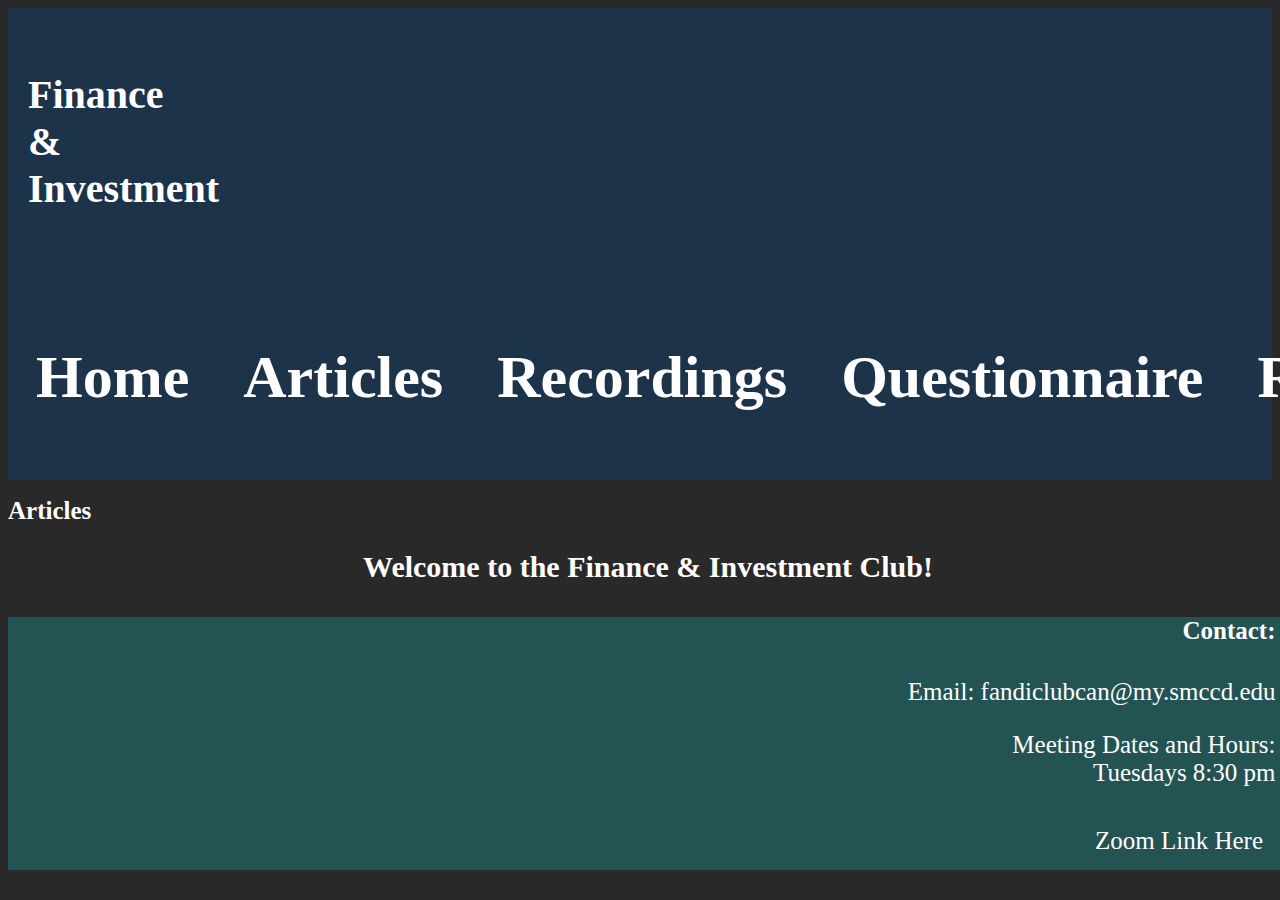
<file: Articles.html>
<!DOCTYPE html>
<html lang="en">

        <link rel="stylesheet" href="style.css">
        <link href="https://cdn.jsdelivr.net/npm/bootstrap@5.0.2/dist/css/bootstrap.min.css" rel="stylesheet" integrity="sha384-EVSTQN3/azprG1Anm3QDgpJLIm9Nao0Yz1ztcQTwFspd3yD65VohhpuuCOmLASjC" crossorigin="anonymous">

<head>
<div class="header">

    <div class = "headerTitle">
        <h4>&nbsp;Finance<br>&nbsp;&<br>&nbsp;Investment</h4>
    </div>
  
 <table style = position:relative;  >
    <th><h2><a href="https://adri-mac.github.io/can-fin-club/index.html">Home</a></h2></th>
    <th><h2><a href="https://adri-mac.github.io/can-fin-club/Articles.html">Articles</a></h2></th>
    <th><h2><a href="https://adri-mac.github.io/can-fin-club/Recordings.html">Recordings</a></h2></th>
    <th><h2><a href="https://adri-mac.github.io/can-fin-club/Questionnaire.html">Questionnaire</a></h2></th>
    <th><h2><a href="https://adri-mac.github.io/can-fin-club/Resources.html">Resources</a></h2></th>
</table>
</div>
</head>

<style type= "text/css">

    a:link 
    {
        color: #ffffff;
        padding: 15px 25px;
        text-align: center;
        text-decoration: none;
        display: inline-block;
    }

    a:hover 
    {
        color: grey;
        background-color: transparent;
        text-decoration: underline;
    }

    a:active 
    {
        color: black;
        background-color: transparent;
        text-decoration: underline;
    }

    .title
    {
        color: White;
        background-color: transparent;
        text-align: center;
    }

    /*This is was called earlier*/
    .header 
    {
        padding: 0px;
        box-sizing: border-box;
        text-align: left;
        background: #1D334A;
        font-size: 40px;
        color:White;
    }

    .headerTitle
    {
        padding: 10px;
        width: 300px;
        text-align: left;
        background-color: transparent;
        font-size: 40px;
        color:White;
    }

    /* Style the body */
    .body 
    {
        margin: 0;
        width:100vw;
        height: 00vh;
        color: white;
        font-size:20px;
    }

    .footer
    {
        padding: 0px;
        box-sizing: border-box;
        text-align: right;
        background: #245354;
        font-size: 25px;
        color: white;
    }
</style>

<body>
<body style="background-color:#292929;">
<div class="body">

    <div class = "title">
          <h1>Articles</h1>
          <h2>Welcome to the Finance & Investment Club!</h2>
    </div>

</body>

<footer>
<footer style="background-color:white;"> 
</footer><div class="footer">
        <h4>Contact:&nbsp;&nbsp;</h4>
        <p>Email: fandiclubcan@my.smccd.edu&nbsp;&nbsp;</p>
        <p>Meeting Dates and Hours:&nbsp;&nbsp;<br>Tuesdays 8:30 pm&nbsp;&nbsp;</p>
        <p><th><a href="https://smccd.zoom.us/j/89860497417">Zoom Link Here</a></th></p>
	</footer>    

</html>
</file>
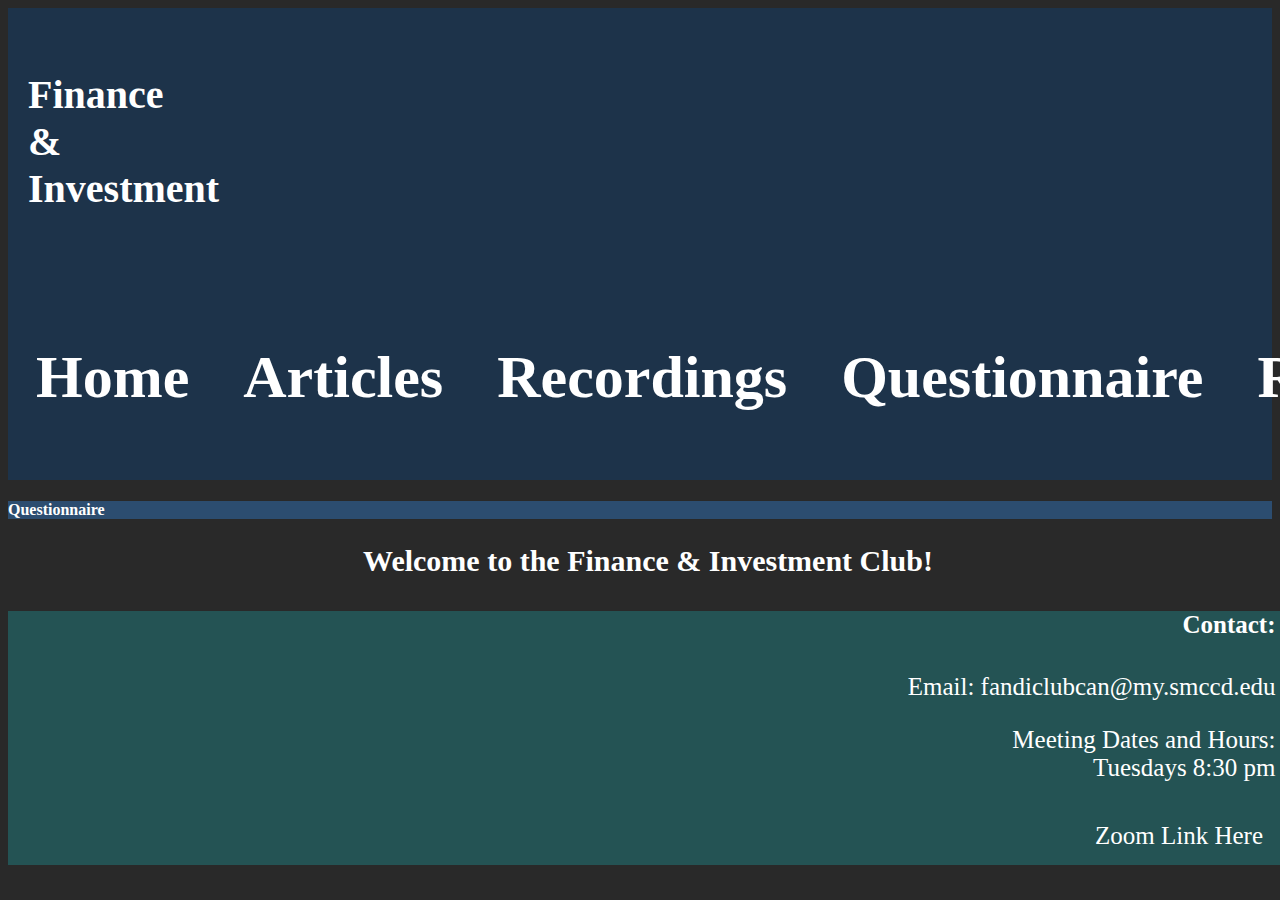
<file: Questionnaire.html>
<!DOCTYPE html>
<html lang="en">

        <link rel="stylesheet" href="style.css">
        <link href="https://cdn.jsdelivr.net/npm/bootstrap@5.0.2/dist/css/bootstrap.min.css" rel="stylesheet" integrity="sha384-EVSTQN3/azprG1Anm3QDgpJLIm9Nao0Yz1ztcQTwFspd3yD65VohhpuuCOmLASjC" crossorigin="anonymous">

<head>
<div class="header">

    <div class = "headerTitle">
        <h4>&nbsp;Finance<br>&nbsp;&<br>&nbsp;Investment</h4>
    </div>
  
    <table style = position:relative;  >
        <th><h2><a href="https://adri-mac.github.io/can-fin-club/index.html">Home</a></h2></th>
        <th><h2><a href="https://adri-mac.github.io/can-fin-club/Articles.html">Articles</a></h2></th>
        <th><h2><a href="https://adri-mac.github.io/can-fin-club/Recordings.html">Recordings</a></h2></th>
        <th><h2><a href="https://adri-mac.github.io/can-fin-club/Questionnaire.html">Questionnaire</a></h2></th>
        <th><h2><a href="https://adri-mac.github.io/can-fin-club/Resources.html">Resources</a></h2></th>
</table>
</div>
</head>

<style type= "text/css">

    a:link 
    {
        color: #ffffff;
        padding: 15px 25px;
        text-align: center;
        text-decoration: none;
        display: inline-block;
    }

    a:hover 
    {
        color: grey;
        background-color: transparent;
        text-decoration: underline;
    }

    a:active 
    {
        color: black;
        background-color: transparent;
        text-decoration: underline;
    }

    .title
    {
        color: White;
        background-color: transparent;
        text-align: center;
    }

    /*This is was called earlier*/
    .header 
    {
        padding: 0px;
        box-sizing: border-box;
        text-align: left;
        background: #1D334A;
        font-size: 40px;
        color:White;
    }

    .headerTitle
    {
        padding: 10px;
        width: 300px;
        text-align: left;
        background-color: transparent;
        font-size: 40px;
        color:White;
    }

    /* Style the body */
    .body 
    {
        margin: 0;
        width:100vw;
        height: 00vh;
        color: white;
        font-size:20px;
    }

    .footer
    {
        padding: 0px;
        box-sizing: border-box;
        text-align: right;
        background: #245354;
        font-size: 25px;
        color: white;
    }
</style>

<body>
<body style="background-color:#292929;">
    <h4 style = "background-color:#2C4D70; text-align:left;color:white">Questionnaire</h4>
<div class="body">

    <div class = "title">
          <h2>Welcome to the Finance & Investment Club!</h2>
    </div>

</body>

<footer>
<footer style="background-color:white;"> 
</footer><div class="footer">
        <h4>Contact:&nbsp;&nbsp;</h4>
        <p>Email: fandiclubcan@my.smccd.edu&nbsp;&nbsp;</p>
        <p>Meeting Dates and Hours:&nbsp;&nbsp;<br>Tuesdays 8:30 pm&nbsp;&nbsp;</p>
        <p><th><a href="https://smccd.zoom.us/j/89860497417">Zoom Link Here</a></th></p>
	</footer>    

</html>
</file>
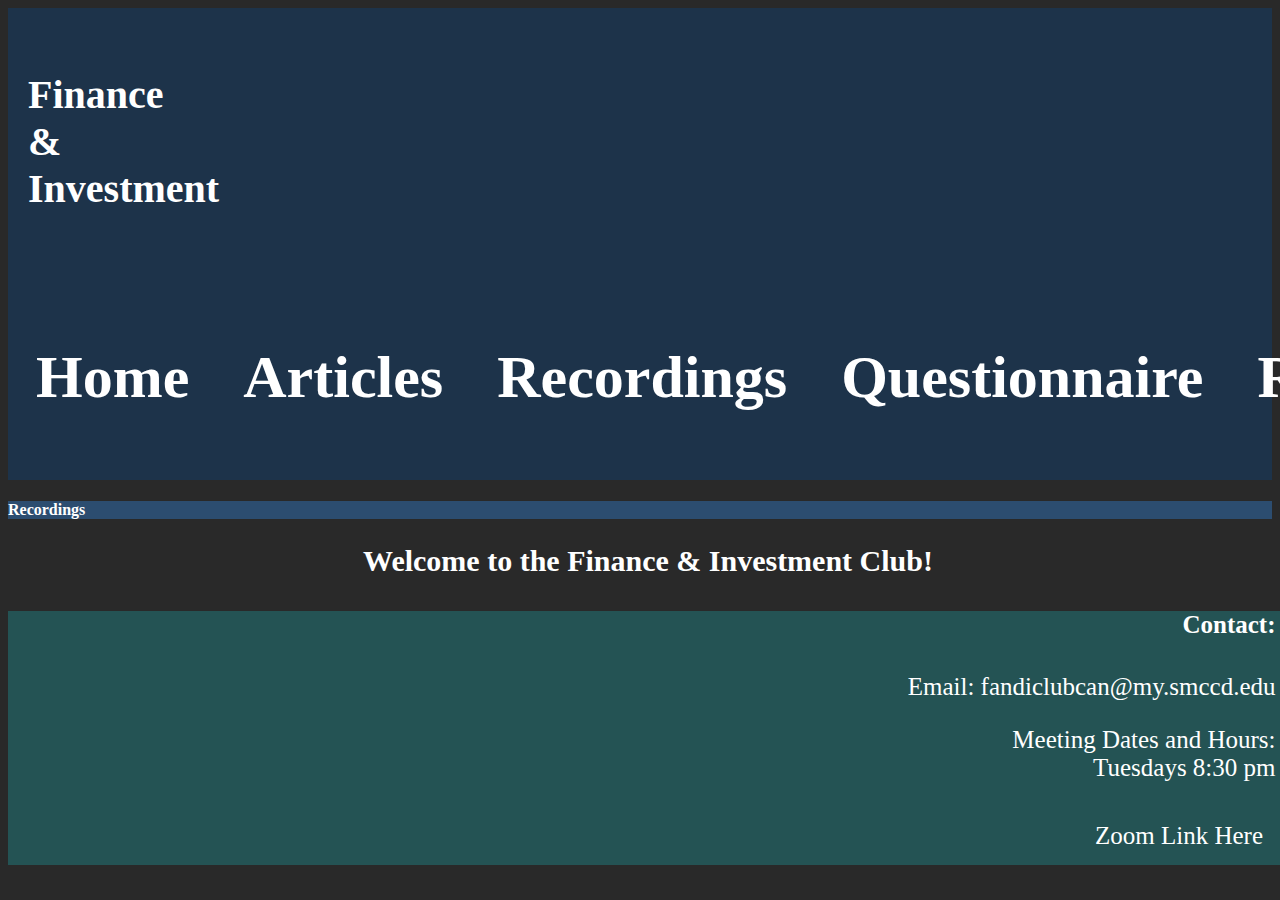
<file: Recordings.html>
<!DOCTYPE html>
<html lang="en">

        <link rel="stylesheet" href="style.css">
        <link href="https://cdn.jsdelivr.net/npm/bootstrap@5.0.2/dist/css/bootstrap.min.css" rel="stylesheet" integrity="sha384-EVSTQN3/azprG1Anm3QDgpJLIm9Nao0Yz1ztcQTwFspd3yD65VohhpuuCOmLASjC" crossorigin="anonymous">

<head>
<div class="header">

    <div class = "headerTitle">
        <h4>&nbsp;Finance<br>&nbsp;&<br>&nbsp;Investment</h4>
    </div>
  
    <table style = position:relative;  >
        <th><h2><a href="https://adri-mac.github.io/can-fin-club/index.html">Home</a></h2></th>
        <th><h2><a href="https://adri-mac.github.io/can-fin-club/Articles.html">Articles</a></h2></th>
        <th><h2><a href="https://adri-mac.github.io/can-fin-club/Recordings.html">Recordings</a></h2></th>
        <th><h2><a href="https://adri-mac.github.io/can-fin-club/Questionnaire.html">Questionnaire</a></h2></th>
        <th><h2><a href="https://adri-mac.github.io/can-fin-club/Resources.html">Resources</a></h2></th>
</table>
</div>
</head>

<style type= "text/css">

    a:link 
    {
        color: #ffffff;
        padding: 15px 25px;
        text-align: center;
        text-decoration: none;
        display: inline-block;
    }

    a:hover 
    {
        color: grey;
        background-color: transparent;
        text-decoration: underline;
    }

    a:active 
    {
        color: black;
        background-color: transparent;
        text-decoration: underline;
    }

    .title
    {
        color: White;
        background-color: transparent;
        text-align: center;
    }

    /*This is was called earlier*/
    .header 
    {
        padding: 0px;
        box-sizing: border-box;
        text-align: left;
        background: #1D334A;
        font-size: 40px;
        color:White;
    }

    .headerTitle
    {
        padding: 10px;
        width: 300px;
        text-align: left;
        background-color: transparent;
        font-size: 40px;
        color:White;
    }

    /* Style the body */
    .body 
    {
        margin: 0;
        width:100vw;
        height: 00vh;
        color: white;
        font-size:20px;
    }

    .footer
    {
        padding: 0px;
        box-sizing: border-box;
        text-align: right;
        background: #245354;
        font-size: 25px;
        color: white;
    }
</style>

<body>
<body style="background-color:#292929;">
    <h4 style = "background-color:#2C4D70; text-align:left;color:white">Recordings</h4>
<div class="body">

    <div class = "title">
          <h2>Welcome to the Finance & Investment Club!</h2>
    </div>

</body>

<footer>
<footer style="background-color:white;"> 
</footer><div class="footer">
        <h4>Contact:&nbsp;&nbsp;</h4>
        <p>Email: fandiclubcan@my.smccd.edu&nbsp;&nbsp;</p>
        <p>Meeting Dates and Hours:&nbsp;&nbsp;<br>Tuesdays 8:30 pm&nbsp;&nbsp;</p>
        <p><th><a href="https://smccd.zoom.us/j/89860497417">Zoom Link Here</a></th></p>
	</footer>    

</html>
</file>
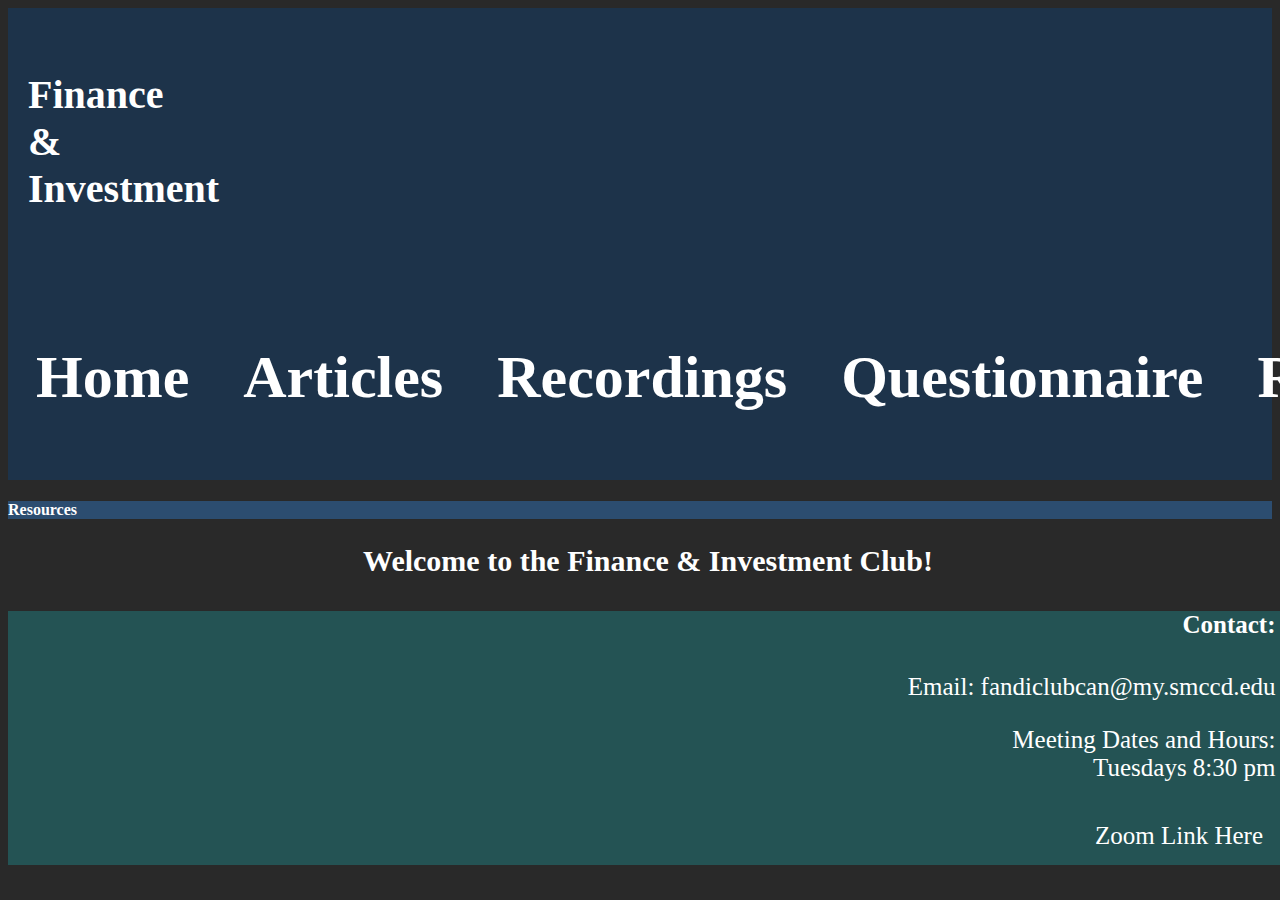
<file: Resources.html>
<!DOCTYPE html>
<html lang="en">

        <link rel="stylesheet" href="style.css">
        <link href="https://cdn.jsdelivr.net/npm/bootstrap@5.0.2/dist/css/bootstrap.min.css" rel="stylesheet" integrity="sha384-EVSTQN3/azprG1Anm3QDgpJLIm9Nao0Yz1ztcQTwFspd3yD65VohhpuuCOmLASjC" crossorigin="anonymous">

<head>
<div class="header">

    <div class = "headerTitle">
        <h4>&nbsp;Finance<br>&nbsp;&<br>&nbsp;Investment</h4>
    </div>
  
    <table style = position:relative;  >
        <th><h2><a href="https://adri-mac.github.io/can-fin-club/index.html">Home</a></h2></th>
        <th><h2><a href="https://adri-mac.github.io/can-fin-club/Articles.html">Articles</a></h2></th>
        <th><h2><a href="https://adri-mac.github.io/can-fin-club/Recordings.html">Recordings</a></h2></th>
        <th><h2><a href="https://adri-mac.github.io/can-fin-club/Questionnaire.html">Questionnaire</a></h2></th>
        <th><h2><a href="https://adri-mac.github.io/can-fin-club/Resources.html">Resources</a></h2></th>
</table>
</div>
</head>

<style type= "text/css">

    a:link 
    {
        color: #ffffff;
        padding: 15px 25px;
        text-align: center;
        text-decoration: none;
        display: inline-block;
    }

    a:hover 
    {
        color: grey;
        background-color: transparent;
        text-decoration: underline;
    }

    a:active 
    {
        color: black;
        background-color: transparent;
        text-decoration: underline;
    }

    .title
    {
        color: White;
        background-color: transparent;
        text-align: center;
    }

    /*This is was called earlier*/
    .header 
    {
        padding: 0px;
        box-sizing: border-box;
        text-align: left;
        background: #1D334A;
        font-size: 40px;
        color:White;
    }

    .headerTitle
    {
        padding: 10px;
        width: 300px;
        text-align: left;
        background-color: transparent;
        font-size: 40px;
        color:White;
    }

    /* Style the body */
    .body 
    {
        margin: 0;
        width:100vw;
        height: 00vh;
        color: white;
        font-size:20px;
    }

    .footer
    {
        padding: 0px;
        box-sizing: border-box;
        text-align: right;
        background: #245354;
        font-size: 25px;
        color: white;
    }
</style>

<body>
<body style="background-color:#292929;">
    <h4 style = "background-color:#2C4D70; text-align:left;color:white">Resources</h4>
<div class="body">

    <div class = "title">
          <h2>Welcome to the Finance & Investment Club!</h2>
    </div>

</body>

<footer>
<footer style="background-color:white;"> 
</footer><div class="footer">
        <h4>Contact:&nbsp;&nbsp;</h4>
        <p>Email: fandiclubcan@my.smccd.edu&nbsp;&nbsp;</p>
        <p>Meeting Dates and Hours:&nbsp;&nbsp;<br>Tuesdays 8:30 pm&nbsp;&nbsp;</p>
        <p><th><a href="https://smccd.zoom.us/j/89860497417">Zoom Link Here</a></th></p>
	</footer>    
	
</html>
</file>
<file: style.css>
a:link 
    {
        color: #ffffff;
        padding: 15px 25px;
        text-align: center;
        text-decoration: none;
        display: inline-block;
    }

    a:hover 
    {
        color: grey;
        background-color: transparent;
        text-decoration: underline;
    }

    a:active 
    {
        color: black;
        background-color: transparent;
        text-decoration: underline;
    }

    .title
    {
        color: White;
        background-color: transparent;
        text-align: center;
    }
	
	.pageTitle
	{
		color:Black
		background-color: blue;
		text-align: left;
		font-size:10px
	}

    /*This is was called earlier*/
    .header 
    {
        padding: 0px;
        box-sizing: border-box;
        text-align: left;
        background: #1D334A;
        font-size: 40px;
        color:White;
    }

    .headerTitle
    {
        padding: 10px;
        width: 300px;
        text-align: left;
        background-color: transparent;
        font-size: 40px;
        color:White;
    }

    /* Style the body */
    .body 
    {
        margin: 0;
        width:100vw;
        height: 00vh;
        color: white;
        font-size:20px;
    }

    .footer
    {
        padding: 0px;
        box-sizing: border-box;
        text-align: right;
        background: #245354;
        font-size: 25px;
        color: white;
    }
	
	.homeQuote
	{
		background-color:transparent;
		block-size:200px;
		text-align:center;
		color:white
	}
	
	.upcomingEvent
	{
		background-color:#1D334A;
		text-align:center;
		width:100vw;
		height:30vh;
		color:white;
		
	}
	
    .trapezoid
    {
        position:relative;
        
        border-bottom: 50px solid #1D334A;
	    border-left: 25px solid transparent;
	    border-right: 25px solid transparent;
	    height: 0;
	    width: 500px;

    }

    h1  
    {
        font-family: 'Times New Roman', Times, serif;
        font-size:25px;
        text-align: left;
    }
</file>
